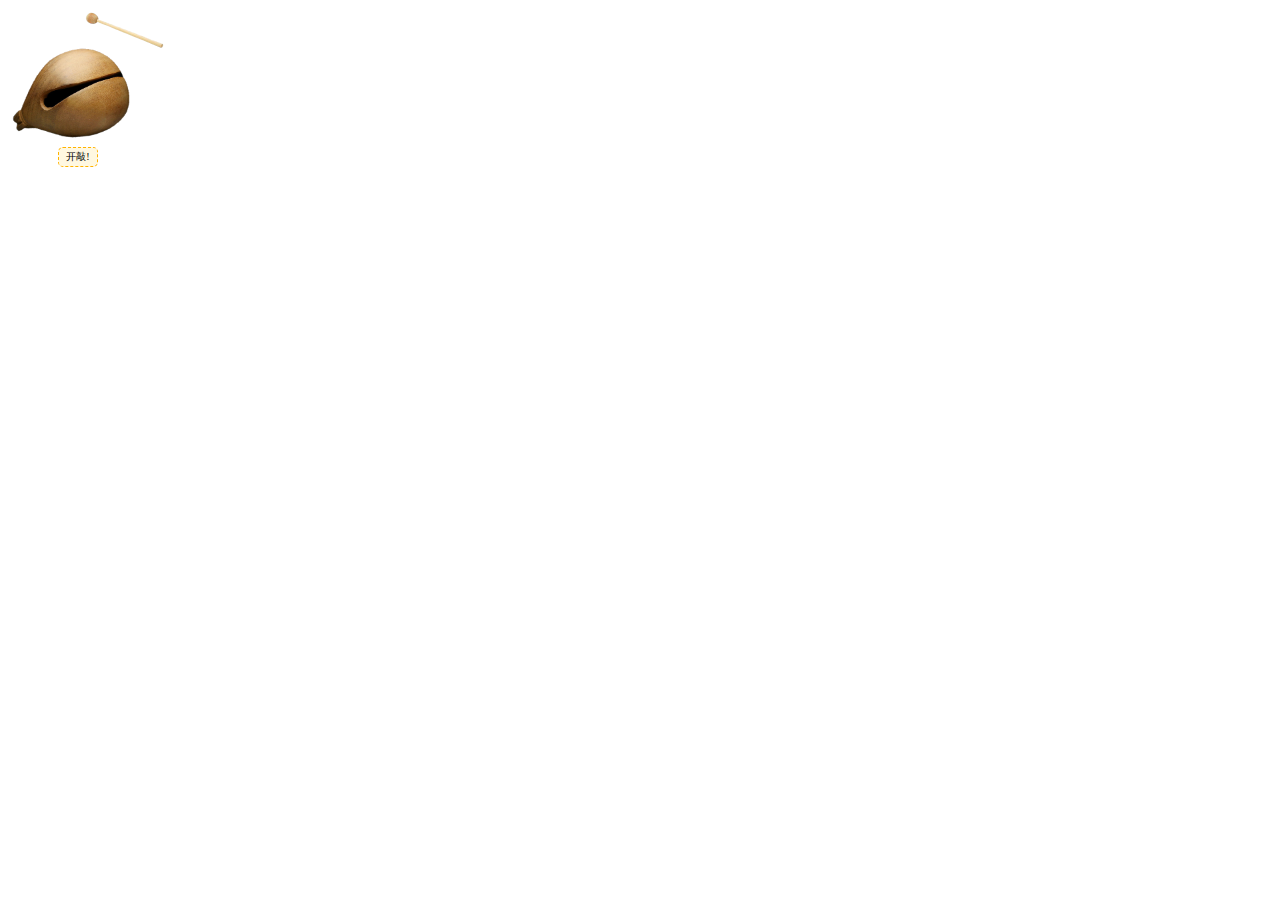
<file: index.html>
<!DOCTYPE html>
<html>
<head>
    <meta charset="utf-8">
    <link rel="stylesheet" type="text/css" href="src/index.css">
    <title></title>
</head>
<body>
    <div id="father">
        <div id="text">功德+1</div>
        <div id="hammer"></div>
        <div id="muyu"></div>
    </div>
    <button id="btn">开敲!</button>
    <div id="sfa">
        <label id="lbl">总功德:</label><input type="text" id="in" readonly>
    </div>
    <script src="src/index.js"></script>
</body>
</html>
</file>
<file: src/index.css>
@keyframes loop{
    0% {
        transform: rotate(0);
    }
    50% {
        transform: rotate(-30deg);
    }
    100% {
        transform: rotate(0);
    }
}
@keyframes txt{
    0% {
        transform: translateY(10px);
        opacity: 0;
    }
    50% {
        transform: translateY(0);
        opacity: 1;
    }
    100% {
        transform: translateY(-10px);
        opacity: 0;
    }
}
#text{
    position: absolute;
    top: 5px;
    color: #3eb2ff;
    opacity: 0;
    font-size: 16px;
    font-family: "微软雅黑";
}
#muyu{
    width: 130px;
    height: 100px;
    background-image: url(muyu.png);
    background-size: contain;
    background-repeat: no-repeat;
    margin-top: 35px;
}
#hammer{
    width: 85px;
    height: 45px;
    background-image: url(hammer.png);
    background-size: contain;
    background-repeat: no-repeat;
    position: absolute;
    left: 75px;
    transform-origin: bottom right;
    transition: 0.2s;
}
#father{
    display: inline-block;
    position: relative;
}
#hammer:active{
    transform: rotate(-30deg);
}
#btn,#btn:hover,#btn:active{
    display: block;
    margin-left: 50px;
    font-size: 10px;
    font-family: "黑体";
    width: 4em;
    white-space: nowrap;
    padding: 0;
    border: 1px #ffb300 dashed;
    border-radius: 5px;
    line-height: 1.8em;
    background-color: #fff8e1;
}
#btn:hover,#btn:active{
    background-color: #ffecbe;
}
#btn:active{
    border-style: solid;
}
#sfa{
    padding-top: 2px;
}
#lbl{
    font-size: 12px;
    font-family: "宋体";
    margin-left: 40px;
    color: #fff;
}
#in{
    outline: none;
    border: none;
    font-weight: bold;
    font-size: 12px;
    text-decoration: underline;
    font-family: "Times New Roman";
}
</file>
